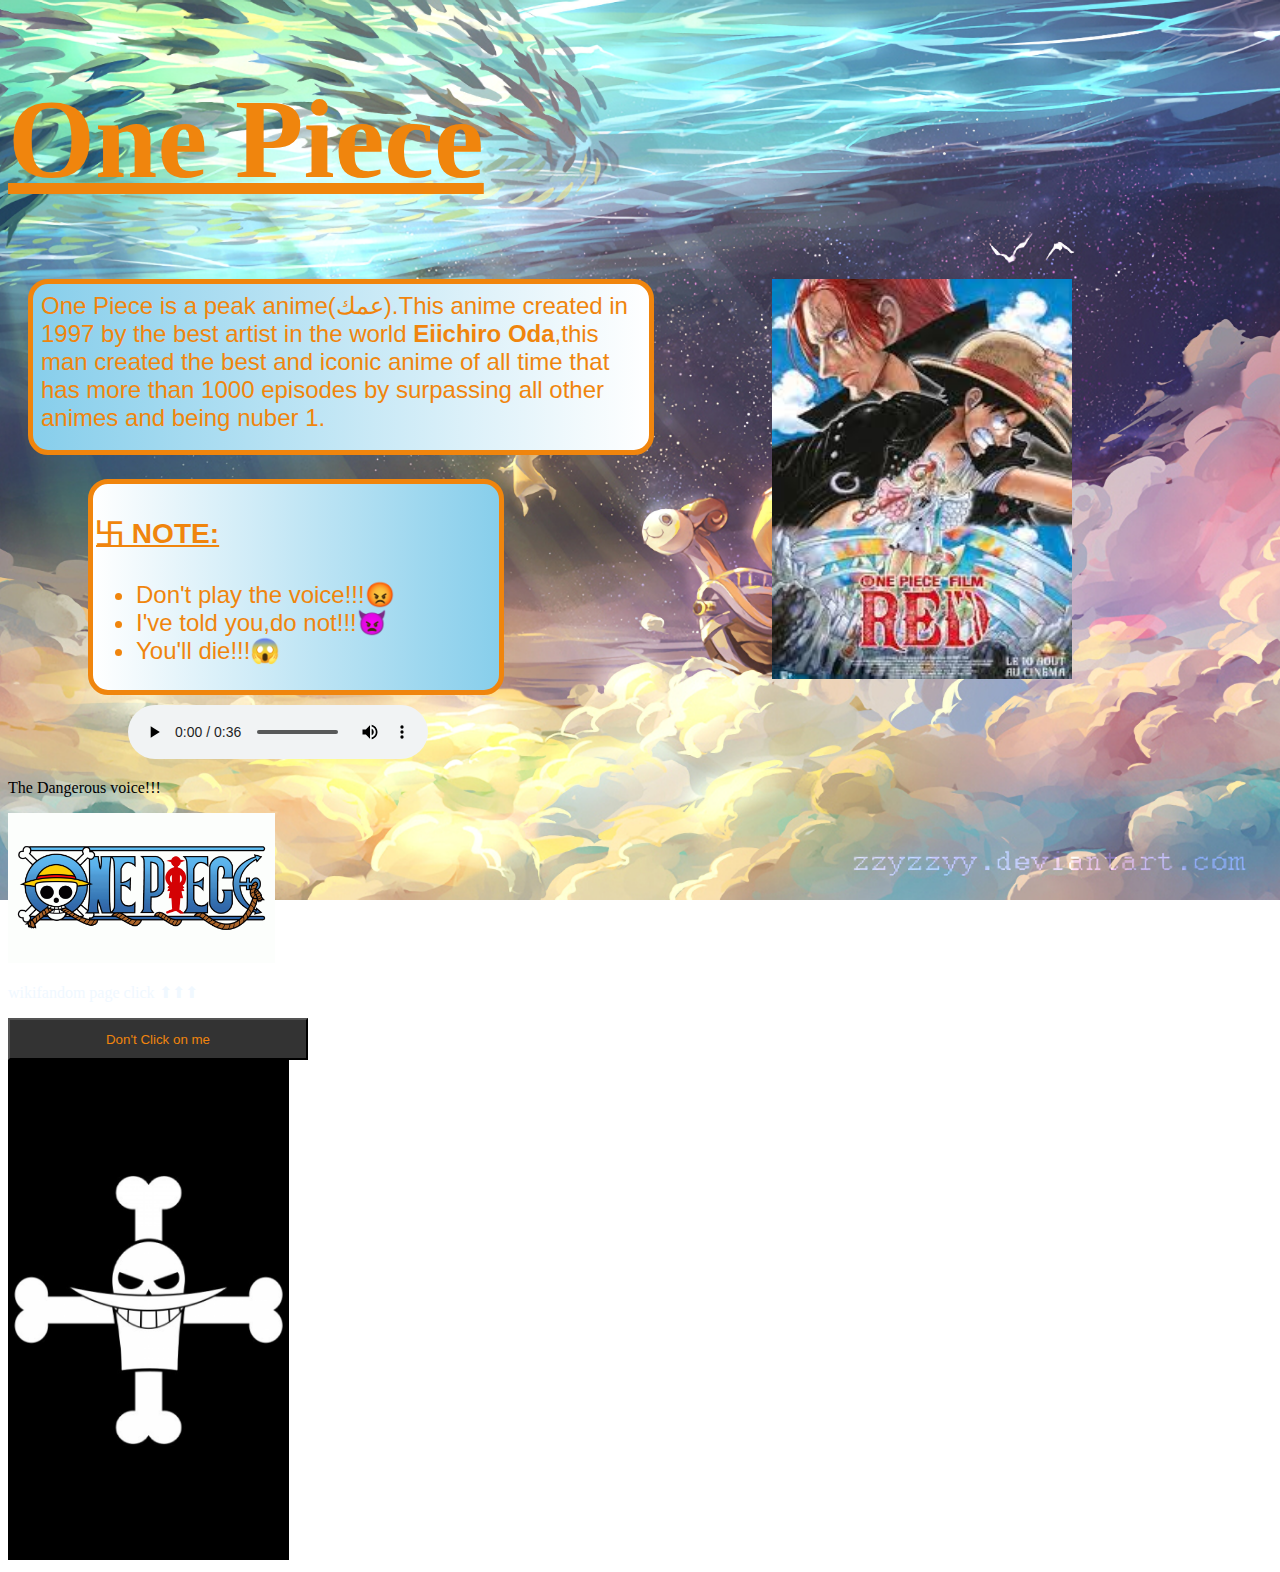
<file: index.html>
<!DOCTYPE html>

<html>

<head>
    <title>One Piece</title>
    <meta name="viewport" content="width=device-width, initial-scale=1.0">
    <link rel="stylesheet" href="style.css">
</head>
<body>
    <h1>One Piece</h1>
    <img src="download.jfif" id="img1">
    <p id="p1"> One Piece is a peak anime(عمك).This anime created in 1997 by the best artist in the world <b>Eiichiro Oda</b>,this man created the best and iconic anime of all time that has more than 1000 episodes by surpassing all other animes and being nuber 1.</p>
    <div class="b" style="color:#F0850D;font-size:24px;font-family:'Lucida Sans', 'Lucida Sans Regular', 'Lucida Grande', 'Lucida Sans Unicode', Geneva, Verdana, sans-serif">
    <h3 style="text-decoration: underline;">卐 NOTE:</h3>
    <ul>
        <li>Don't play the voice!!!😡</li>
        <li>I've told you,do not!!!👿</li>
        <li>You'll die!!!😱</li>
    </ul>
    </div>
    <audio controls loop src="رياكشن علاوي حبيب كلبي ابو حسين اني خادمكم الصغير انته عندك نقص بشخصيتك الفيديو الاصلي.mp3">
    </audio>
    <p>The Dangerous voice!!!</p>
    <a href="https://onepiece.fandom.com/wiki/One_Piece" target="_blank" title="this takes you to one piece wikifandom page">
    <img src="One-Piece-Logo.png" height="150">  
    </a>
    <p style="color:aliceblue">wikifandom page click ⬆⬆⬆</p>
    <a href="GotYouNegga.html" target="_blank" title="are you sure you want to click it?">
    <button style="height:42px;width:300px;background-color:#333333;color:#F0850D">Don't Click on me</button>
    </a> 
    <br>
    <img src="222449.png" height="500"> 
</body>

</html>
</file>
<file: style.css>
body{
    background-image: url("616945.png");
    background-size: cover;
    background-position: center;
    background-attachment: fixed;
    background-repeat: no-repeat;
}
h1{
    font-size:112px;
    color:#F0850D;
    font-family:fantasy;
    text-decoration:underline;
}
.c{
    width:400px;
    background: linear-gradient(to left,skyblue,white);
    border-style:solid;
    border-width:5px;
    border-radius:20px;
    padding:8px;
}
#p1{
    margin-left: 20px;
    width:600px;
    height:150px;
    border-color: #F0850D;
    color:#F0850D;
    font-size:24px;
    font-family:'Lucida Sans', 'Lucida Sans Regular', 'Lucida Grande', 'Lucida Sans Unicode', Geneva, Verdana, sans-serif;
    background: linear-gradient(to right,skyblue,white);
    border-style:solid;
    border-width:5px;
    border-radius:20px;
    padding:8px;
}
#img1{
    height:400px;
    float: right;
    margin-right: 200px;
    margin-bottom: 200px;

}
.b{
    height:200px;
    width:400px;
    background: linear-gradient(to left,skyblue,white);
    border-style:solid;
    border-width:5px;
    border-radius:20px;
    padding:3px;
    margin-left:80px;

}
audio{
    margin-left:120px;
    margin-top: 10px;
}
</file>
